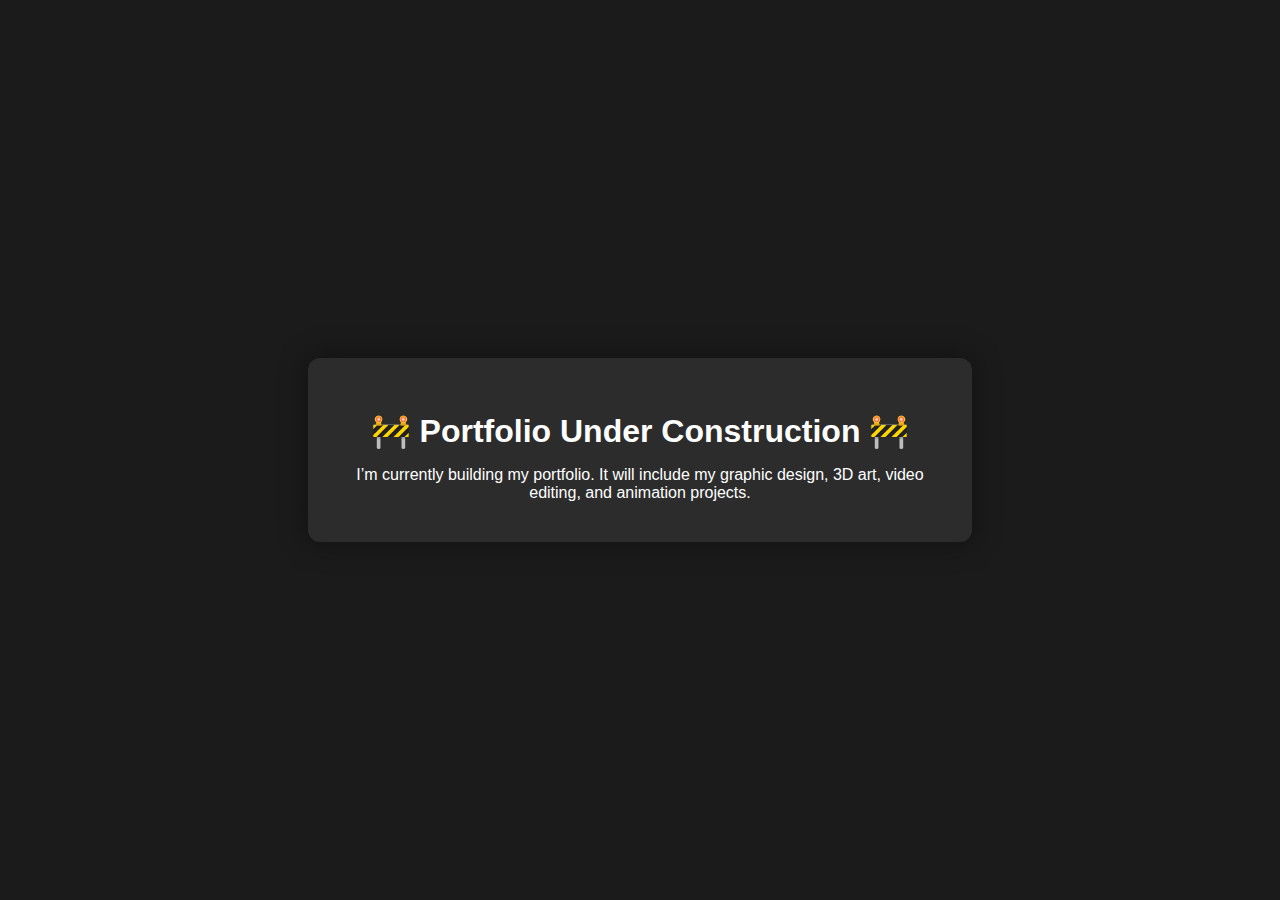
<file: Index_maintenance.html>
﻿<!DOCTYPE html>
<html lang="en">
<head>
    <meta charset="UTF-8" />
    <meta name="viewport" content="width=device-width, initial-scale=1.0" />
    <title>Portfolio Coming Soon</title>
    <link href="style_maintenance.css" rel="stylesheet" />
</head>
<body>
    <div class="container">
        <h1>🚧 Portfolio Under Construction 🚧</h1>
        <p>I’m currently building my portfolio. It will include my graphic design, 3D art, video editing, and animation projects.</p>      
    </div>
</body>
</html>
</file>
<file: style_maintenance.css>
body {
    margin: 0;
    padding: 0;
    background: #1b1b1b;
    font-family: 'Segoe UI', Tahoma, Geneva, Verdana, sans-serif;
    color: #fff;
    display: flex;
    justify-content: center;
    align-items: center;
    height: 100vh;
    text-align: center;
}

.container {
    max-width: 600px;
    padding: 2rem;
    background: #2c2c2c;
    border-radius: 12px;
    box-shadow: 0 0 30px rgba(0, 0, 0, 0.4);
}

h1 {
    font-size: 2rem;
    margin-bottom: 1rem;
}

p {
    margin: 0.5rem 0;
}

.links {
    margin-top: 1rem;
}

    .links a {
        color: #1e90ff;
        text-decoration: none;
        margin: 0 0.5rem;
        font-weight: bold;
    }

        .links a:hover {
            text-decoration: underline;
        }
</file>
